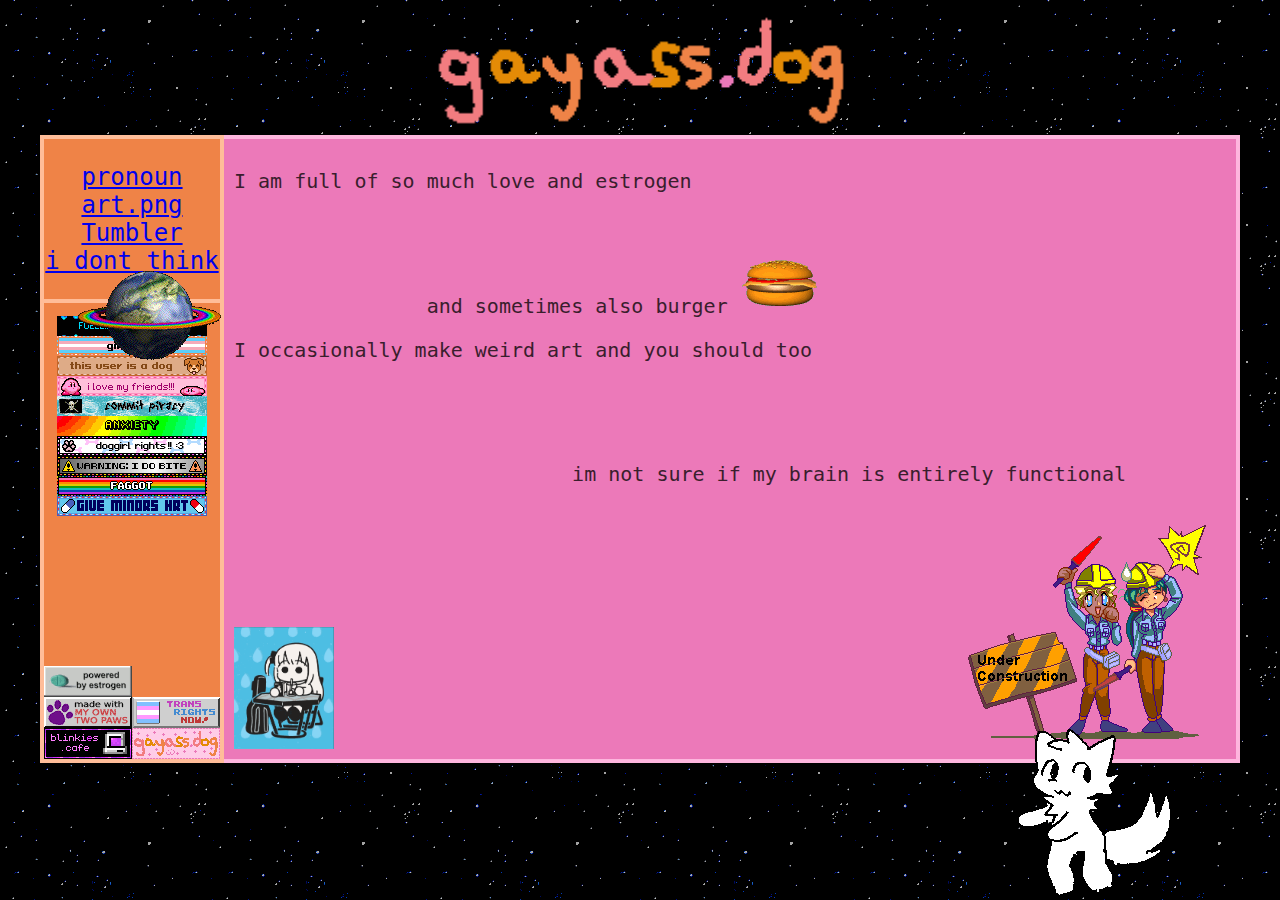
<file: index.html>
<!DOCTYPE html>
<html>
<head>
    <meta charset="utf-8">
    <meta name="viewport" content="width=device-width, initial-scale=1">
    <link rel="stylesheet" href="styles.css">
    <title>gayass.dog</title>
</head>
<body>

    <header>
        <img src="logo.gif" class="logo_big">
    </header>
    <div class="main">
        <aside>
            <nav>
                <ul>
                    <li><a href="./pronoun.html">pronoun</a></li>
                    <li><a href="./art.png">art.png</a></li>
                    <li><a href="https://tumblr.com/blog/info-player-end">Tumbler</a></li>
                    <li><a href="./words.html">i dont think</a></li>
                </ul>
            </nav>

            <section class="blinkies">
                <img src="blinkies/dykelover.webp" class="blinkie">
                <img src="blinkies/girlp.gif" class="blinkie">
                <img src="blinkies/dog.gif" class="blinkie">
                <img src="blinkies/friends.gif" class="blinkie">
                <img src="blinkies/piracy.gif" class="blinkie">
                <img src="blinkies/anxiety.gif" class="blinkie">
                <img src="blinkies/doggirl.gif" class="blinkie">
                <img src="blinkies/bite.gif" class="blinkie">
                <img src="blinkies/fag.gif" class="blinkie">
                <img src="blinkies/hrt.gif" class="blinkie">
            </section>

            <section class="buttons">
                <a href="https://blinkies.cafe" class="button"><img src="buttons/blinkiesCafe.gif"></a>
                <a href="https://gayass.dog" class="button"><img src="buttons/gayassdog.gif"></a>
                <img src="buttons/paws.png">
                <img src="buttons/transnow2.gif">
                <img src="buttons/estrogen.gif"> <!-- i actually have the source for this one ^w^ https://alyx.sh/posts/hrt-geocities-buttons/ -->
            </section>
        </aside>

            <section class="home_content">
                <p>I am full of so much love and estrogen</p>
                <pre>                and sometimes also burger <img src="burger.gif"></pre>
                <p> I occasionally make weird art and you should too</p>
                <p class="brain">                              im not sure if my brain is entirely functional</p>
                <img src="boccher.gif" class="boccher">
                <img src="construction.gif" class="construct">
            </section>
    </div>

    <img src="furro.gif" class="creatuer">
    <img src="gayearth.gif" class="eart">
    
</body>
</html>
</file>
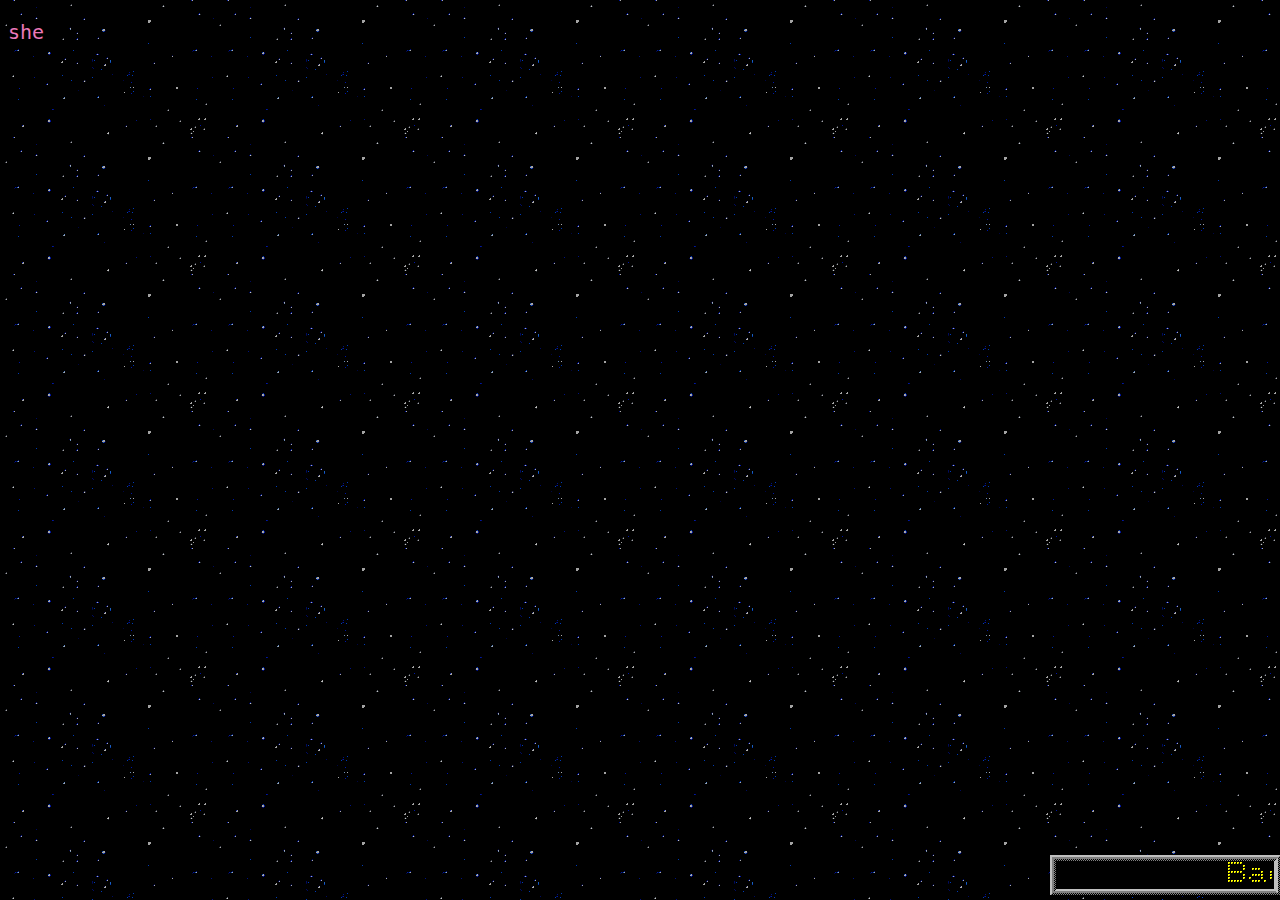
<file: pronoun.html>
<!DOCTYPE html>
<html>
<head>
    <meta charset="utf-8">
    <meta name="viewport" content="width=device-width, initial-scale=1">
    <link rel="stylesheet" href="styles.css">
    <title>gayass.dog</title>

</head>
<style type="text/css">
    .pronoun {
        color: var(--gay-Pink-400);
    }

</style>
<body>
    <p class="pronoun">she</p>
    <a href="./index.html" class="homeButton"><img src="home.gif"></a>
</body>
</html>
</file>
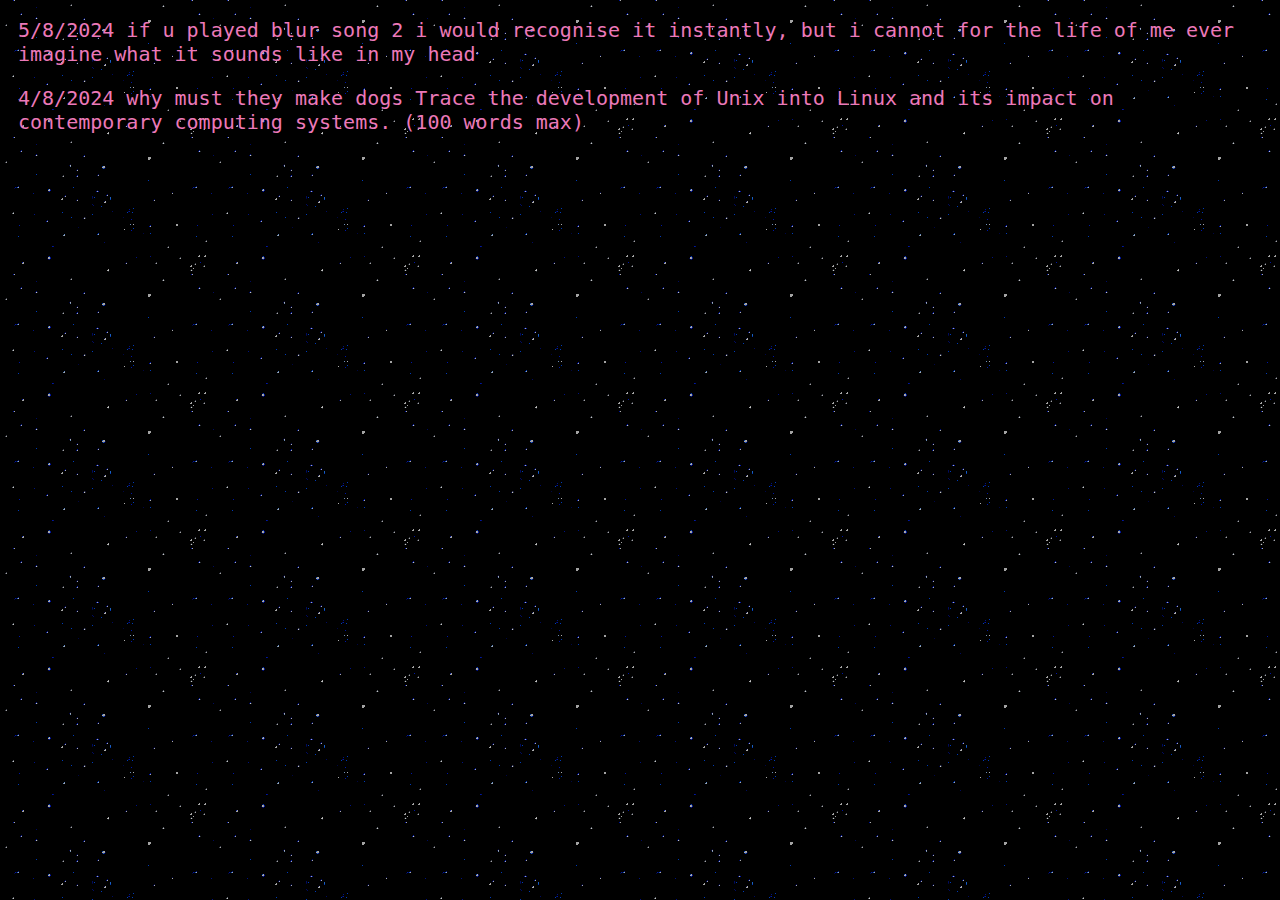
<file: thoughts.html>
<!DOCTYPE html>
<html>
<head>
    <meta charset="utf-8">
    <meta name="viewport" content="width=device-width, initial-scale=1">
    <link rel="stylesheet" href="styles.css">
    <title>i dont think but sometimes there are words and the 
        words they have meaning and i know what it is 
                 but also i dont 
                                                                                                              and sometimes theres far too many words and i
                                                                              wish they would jsut go away and the 
         words are never the ones i 
                                    need 
                                       i feel like and im not 
                                                                   even sure what words to put here      



                           im not crazy there are just words in my head   
                                                 and i struggle to get them 
                                                                            out                    </title>

</head>
<style type="text/css">
    .text {
        color: var(--gay-Pink-400);
        margin: 10px;
    }
    .cum {
        display: flex;
        flex-direction: column-reverse;
    }

</style>
<body>
    <div class="cum">
        <p class="text">4/8/2024 why must they make dogs Trace the development of Unix into Linux and its impact on contemporary computing systems. (100 words max)</p>
        <p class="text">5/8/2024 if u played blur song 2 i would recognise it instantly, but i cannot for the life of me ever imagine what it sounds like in my head</p>
    </div>
</body>
</html>
</file>
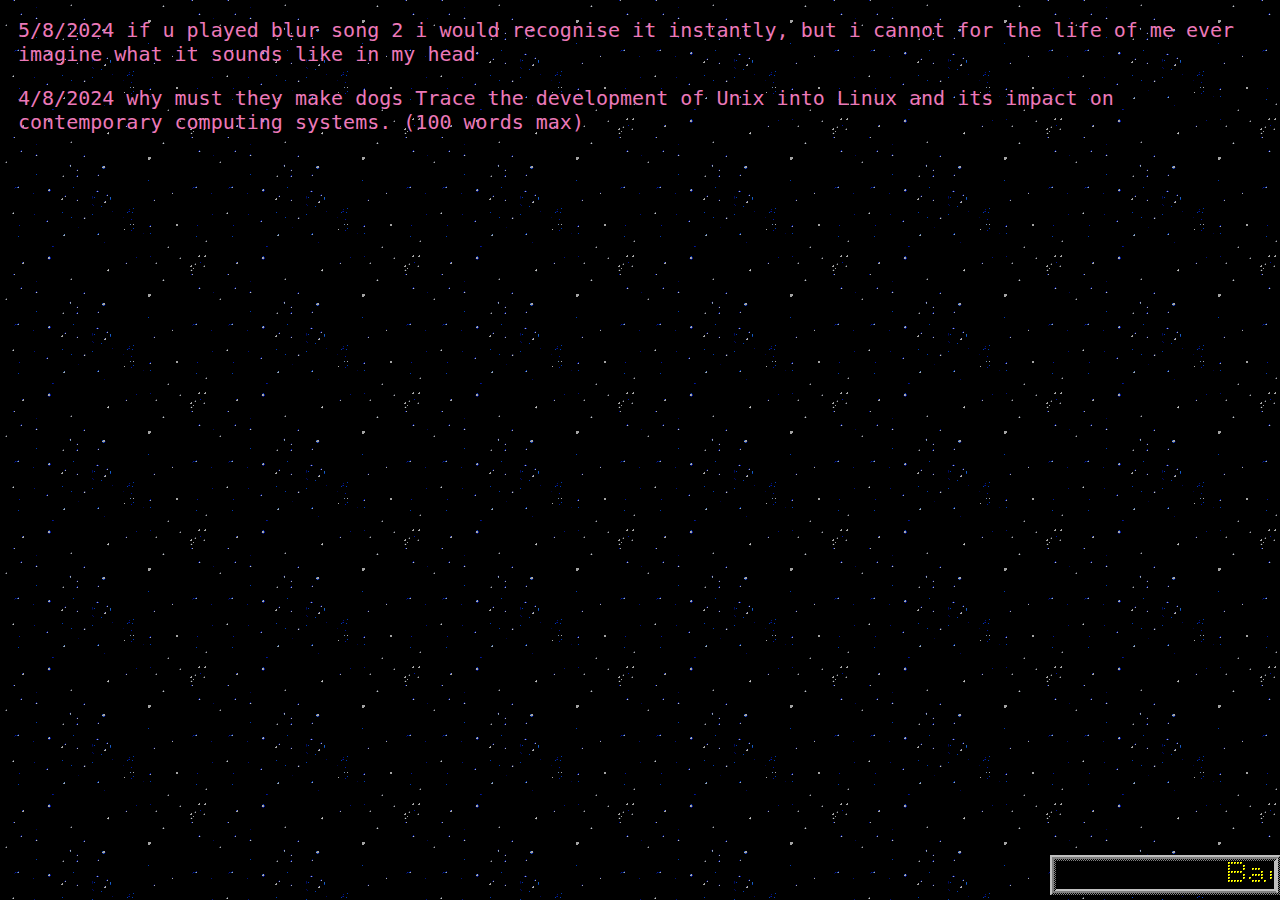
<file: words.html>
<!DOCTYPE html>
<html>
<head>
    <meta charset="utf-8">
    <meta name="viewport" content="width=device-width, initial-scale=1">
    <link rel="stylesheet" href="styles.css">
    <title>i dont think but sometimes there are words and the 
        words they have meaning and i know what it is 
                 but also i dont 
                                                                                                              and sometimes theres far too many words and i
                                                                              wish they would jsut go away and the 
         words are never the ones i 
                                    need 
                                       i feel like and im not 
                                                                   even sure what words to put here      



                           im not crazy there are just words in my head   
                                                 and i struggle to get them 
                                                                            out                    </title>

</head>
<style type="text/css">
    .text {
        color: var(--gay-Pink-400);
        margin: 10px;
    }
    .cum {
        display: flex;
        flex-direction: column-reverse;
    }

</style>
<body>
    <div class="cum">
        <p class="text">4/8/2024 why must they make dogs Trace the development of Unix into Linux and its impact on contemporary computing systems. (100 words max)</p>
        <p class="text">5/8/2024 if u played blur song 2 i would recognise it instantly, but i cannot for the life of me ever imagine what it sounds like in my head</p>
    </div>
    <a href="./index.html" class="homeButton"><img src="home.gif"></a>
</body>
</html>
</file>
<file: styles.css>
:root {
--faggot-Orange-050: #fef2df;
--faggot-Orange-100: #fee4bd;
--faggot-Orange-200: #fdd496;
--faggot-Orange-300: #fcc169;
--faggot-Orange-400: #e48b06;
--faggot-Orange-500: #b46e05;
--faggot-Orange-600: #8b5504;
--faggot-Orange-700: #633d03;
--faggot-Orange-800: #382202;
--faggot-Orange-900: #251701;
--faggot-Orange-950: #170e01;
--silly-Orange-050: #fff1e9;
--silly-Orange-100: #ffe1d1;
--silly-Orange-200: #ffd0b7;
--silly-Orange-300: #ffbd99;
--silly-Orange-400: #ef8347;
--silly-Orange-500: #be6739;
--silly-Orange-600: #92502c;
--silly-Orange-700: #69391f;
--silly-Orange-800: #3b2012;
--silly-Orange-900: #27150c;
--silly-Orange-950: #180d07;
--slamon-050: #fff0f1;
--slamon-100: #ffe0e1;
--slamon-200: #ffced0;
--slamon-300: #ffbabc;
--slamon-400: #f27c80;
--slamon-500: #c06366;
--slamon-600: #944c4e;
--slamon-700: #6a3638;
--slamon-800: #3b1f1f;
--slamon-900: #271415;
--slamon-950: #180c0d;
--gay-Pink-050: #ffeff8;
--gay-Pink-100: #ffdef0;
--gay-Pink-200: #ffcce8;
--gay-Pink-300: #feb6de;
--gay-Pink-400: #ec79b9;
--gay-Pink-500: #bb6093;
--gay-Pink-600: #904a71;
--gay-Pink-700: #673551;
--gay-Pink-800: #3a1e2d;
--gay-Pink-900: #26141e;
--gay-Pink-950: #180c13;
}
body {
    background-image: url(sparklespace.gif);
    color: var(--gay-Pink-800);
    font-family: monospace;
    font-size:  20px;

    /* Crispy images */
    image-rendering: -moz-crisp-edges;
    image-rendering: -moz-crisp-edges;
    image-rendering: -o-crisp-edges;
    image-rendering: -webkit-optimize-contrast;
    -ms-interpolation-mode: nearest-neighbor;
}

.logo_big {
    min-width: 400px;
    width: 33%;

    margin-left: auto;
    margin-right: auto;
    display: block;

}

.main {
    max-width: 1200px;
    margin-left: auto;
    margin-right: auto;

    display: flex;
    flex-direction: row;
}

aside {
    display: "";

    width: 200px;
    min-width:  176px;
    height: auto;

    background-color: var(--silly-Orange-400);

    border-style: solid;
    border-width: 4px;
    border-color: var(--silly-Orange-300);

    font-family: monospace;
    font-size: 24px;

    position:  relative;
}
nav {
    border-style: solid;
    border-width:  0;
    border-bottom-width: 4px;
    border-color: var(--silly-Orange-300);
}

nav ul {
    list-style: none;
    display:  flex;
    flex-direction: column;
    margin-top: 24px;
    padding: 0;
}

nav ul li {
    margin-left:  auto;
    margin-right:  auto;
}

.blinkies {
    display:  flex;
    flex-direction: column;
    padding: 13px;
    position:  relative;
}

.buttons {
    display:  flex;
    flex-flow:  wrap-reverse;
    position:  absolute;
    bottom: 0;
    width: 100%;

}

.button {
    display: flex;
}

.blinkie {
    margin-left:  auto;
    margin-right: auto;
}

.home_content {
    height: 600px;
    width:  100%;
    min-width: 400px;
    background-color:  var(--gay-Pink-400);
    border-style: solid;
    border-width: 4px 4px 4px 0px;
    border-color: var(--gay-Pink-300);
    padding: 10px;

    position:  relative;
}

.brain{
    text-align: right;
    margin: 100px;
}

.boccher {
    width: 100px;

    position:  absolute;
    bottom: 10px;
    left: 10px;
}

.construct {
    position:  absolute;
    bottom: 10px;
    right: 10px;
}

.creatuer {
    position: fixed;
    right: 8%;
    bottom: 0;
}

.eart {
    position: fixed;
    left: 6%;
    top: 30%;
}

.homeButton {
    position:  fixed;
    right:  0;
    bottom: 0;
}
</file>
